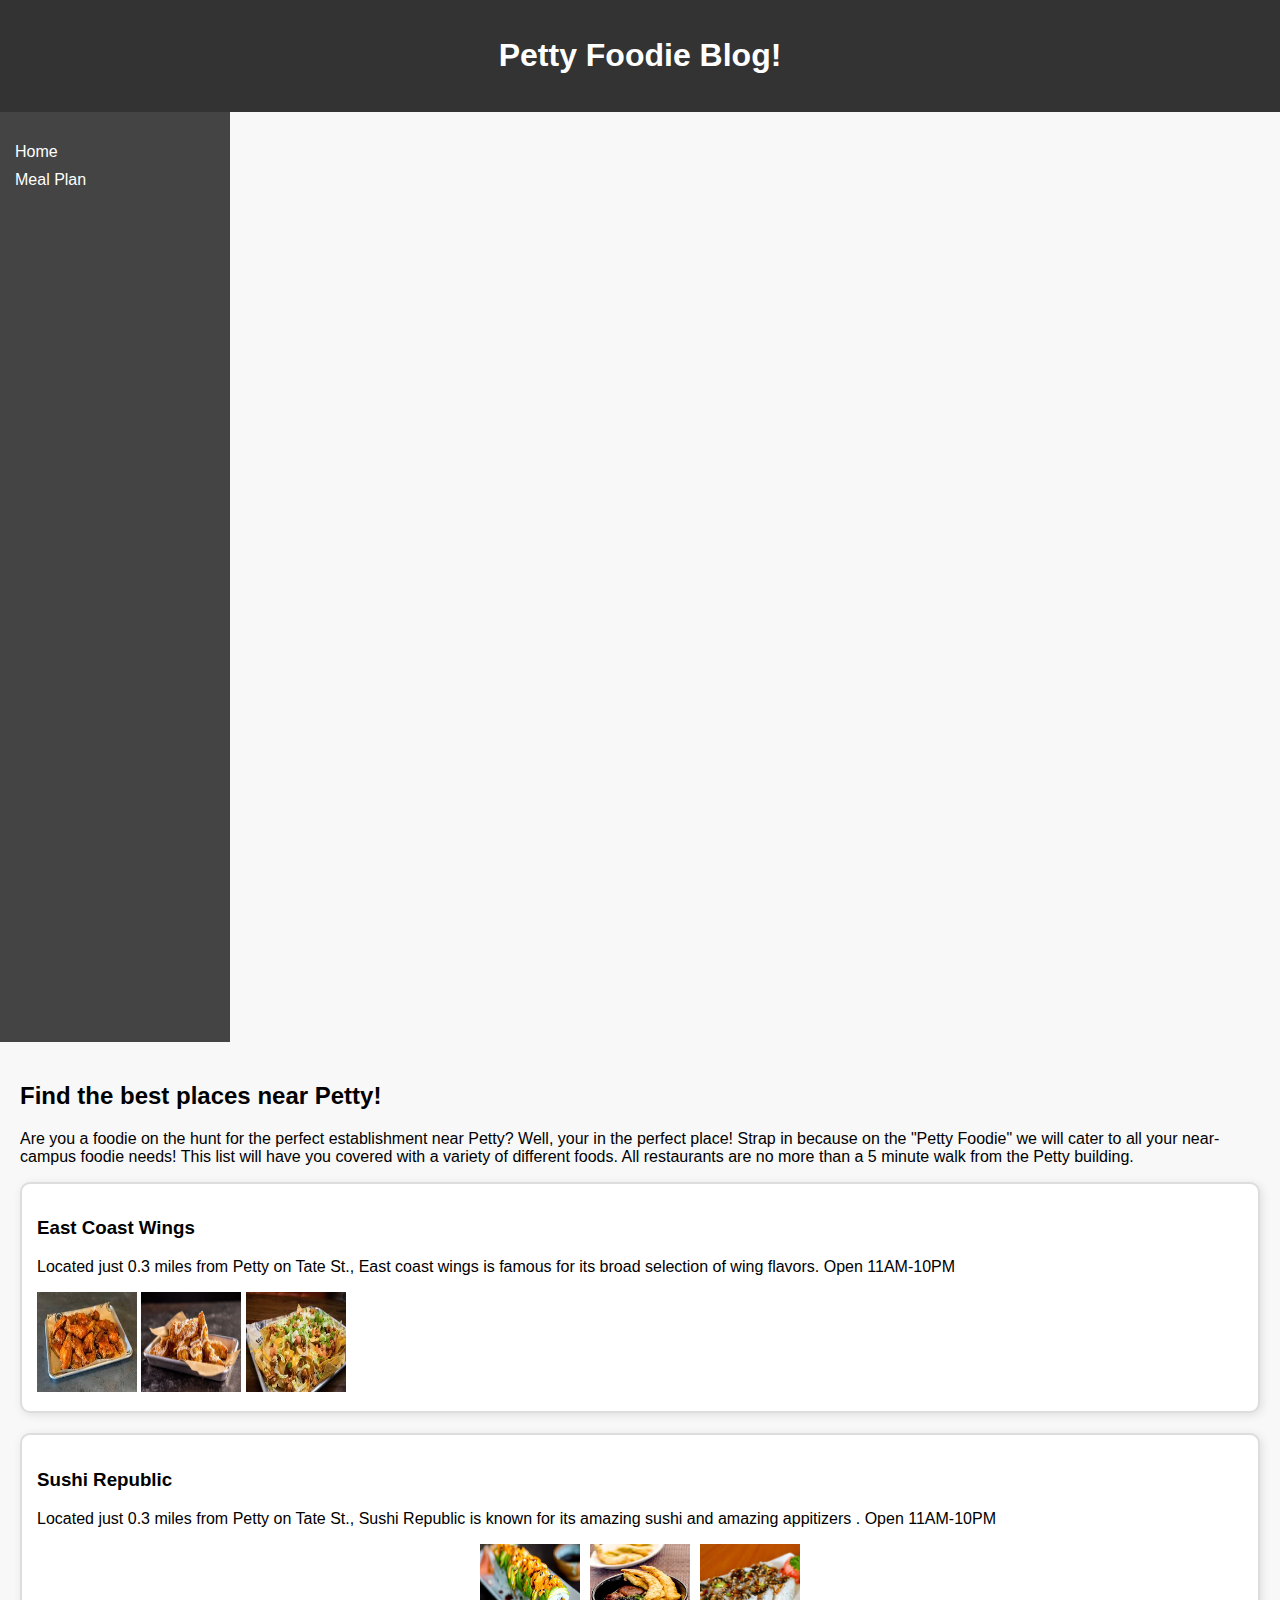
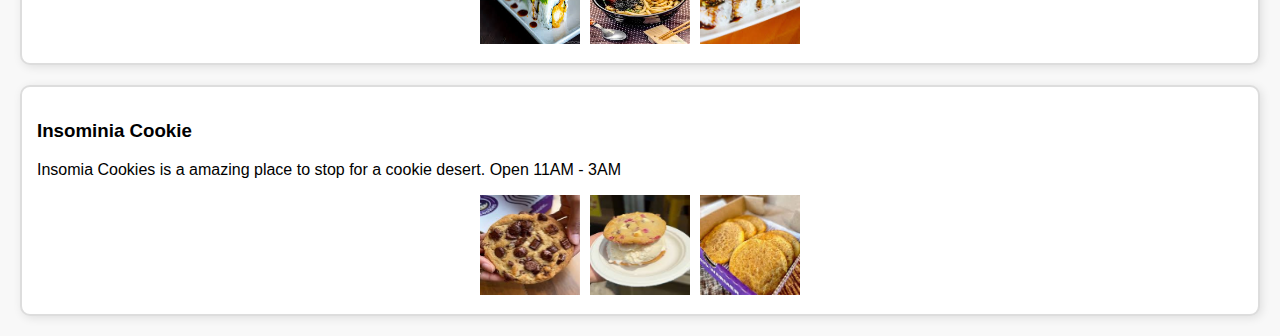
<file: Assignment3/index.html>
<!DOCTYPE html>
<!-- 
Name: Elizabeth Spratt
Date: 02.18.25
CSC 372-01

-->
<html lang="en">
<head>
    <meta charset="UTF-8">
    <meta name="viewport" content="width=device-width, initial-scale=1.0">
    <title>Food Blog</title>
    <link rel = "stylesheet" href = "style.css">
</head>
<body>

<header> 
    <h1> Petty Foodie Blog! </h1>
    </header>

<aside class= "sidebar"> 
    <nav> 
       <ul> 
        <li> <a href="index.html"> Home </a> </li>
        <li> <a href = "plan.html"> Meal Plan </a></li>
       </ul>     

    </nav>
</aside> 

<main>
    <section id = "introduction">
        <h2> Find the best places near Petty!</h2>
        <p> Are you a foodie on the hunt for the perfect establishment near Petty? Well, your in the perfect place! Strap in because on the "Petty Foodie" we will cater to all your near-campus foodie needs! This list will have you covered with a variety of different foods. All restaurants are no more than a 5 minute walk from the Petty building.  </p>
    </section>

    <section id = "restaurants">

    <article class = "restaurant blog-post"> 
        <h3>East Coast Wings</h3>
        <p>Located just 0.3 miles from Petty on Tate St., East coast wings is famous for its broad selection of wing flavors. Open 11AM-10PM</p>
        <div class = "dish-container">
            <img class = "dish" src ="Images/wings.jpeg" alt = "Wings">
            <div class="dish-info"> $9.99 (5pcs) - East Coast Wings has a amazing variety of wings that I highly reccomend.</div>
        </div>
        <div class="dish-container">
            <img class="dish" src="Images/streetcorn.jpg" alt="Streetcorn">
            <div class="dish-info">$9.49 - "Fiesta Corn R'bz" are an authentic style street corn! </div>
        </div>
        <div class="dish-container">
            <img class="dish" src="Images/nachos.jpeg" alt="Nachos ">
            <div class="dish-info">$12.49 - You'd be suprised that East coast has some amazing Nachos</div>
        </div>
    </div>
    </article>
        
    <article class="restaurant blog-post">
        <h3>Sushi Republic </h3>
        <p>Located just 0.3 miles from Petty on Tate St., Sushi Republic is known for its amazing sushi and amazing appitizers . Open 11AM-10PM</p>
        <div class="dishes">
            <div class="dish-container">
                <img class="dish" src="Images/dragonroll.jpeg" alt="dragonroll">
                <div class="dish-info">$13.00 - The "Red Dragon Roll". Amazing red dragon roll with eel sauce! </div>
            </div>
            <div class="dish-container">
                <img class="dish" src="Images/tempuraudon.jpeg" alt="Tempura Udon">
                <div class="dish-info">$12.50 - Amazing Tempura Udon. </div>
            </div>
            <div class="dish-container">
                <img class="dish" src="Images/eelavocado.jpeg" alt= "Eelroll">
                <div class="dish-info">$8.50 - Eel Avocado roll. A simple roll that is amazing. </div>
            </div>
        </div>
    </article>


    <article class="restaurant blog-post">
        <h3>Insominia Cookie</h3>
        <p>Insomia Cookies is a amazing place to stop for a cookie desert. Open 11AM - 3AM</p>
        <div class="dishes">
            <div class="dish-container">
                <img class="dish" src="Images/chocolatechunk.jpeg" alt="Chocolate Chunk">
                <div class="dish-info">$2.79 - Chocolate Chunk Cookie! Amazing chocolate cookie with large cholocate chunks! </div>
            </div>
            <div class="dish-container">
                <img class="dish" src="Images/cookiewhich.jpeg" alt="Cookiewhich">
                <div class="dish-info">$9.29 - Cookie Which! A ice-cream sandwhich made with 2 cookie  flavors of your choice</div>
            </div>
            <div class="dish-container">
                <img class="dish" src="Images/snickerdoodle.jpeg" alt="Snickerdoodle">
                <div class="dish-info">$2.79 - Snickerdoodle Cookie. A amazing snickerdoodle cookie that reminds me of grandma! </div>
            </div>

        </div>
    </article>
    </section>
</main>
</div> 
<script src = "script.js"> </script>

</body>
</html>
</file>
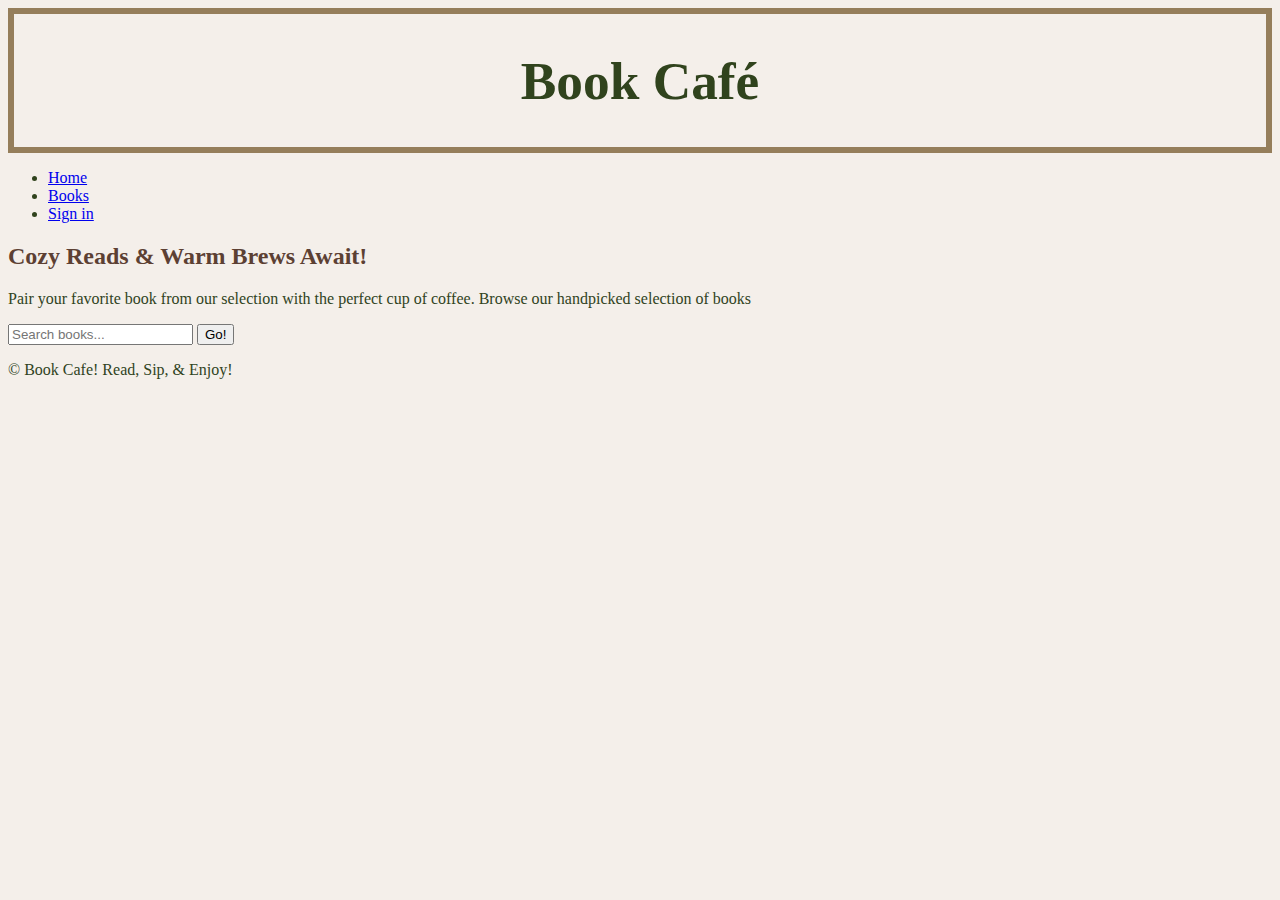
<file: Project/index.html>
<!DOCTYPE html>
<html lang="en">
<head>
    <meta charset="UTF-8">
    <meta name="viewport" content="width=device-width, initial-scale=1.0">
    <title>Document</title>
    <link rel="stylesheet" href="styles.css"> 
</head>

<body>

<header> 
<h1>Book Café</h1>
    </header>

<nav>
    <ul> 
        <li><a href= "index.html" > Home </a></li>
        <li><a href="products.html"> Books</a></li>
        <li><a href= #>Sign in </a></li>
    </ul>
</nav> 


<main> 
    <h2> Cozy Reads & Warm Brews Await!</h2>
    <p> Pair your favorite book from our selection with the perfect cup of coffee. Browse our handpicked selection of books  </p>
    <input type="text" placeholder = "Search books...">
    <button> Go!</button>
</main>

<footer>
<p> &copy; Book Cafe! Read, Sip, & Enjoy!
    </footer>

</body>
</html>
</file>
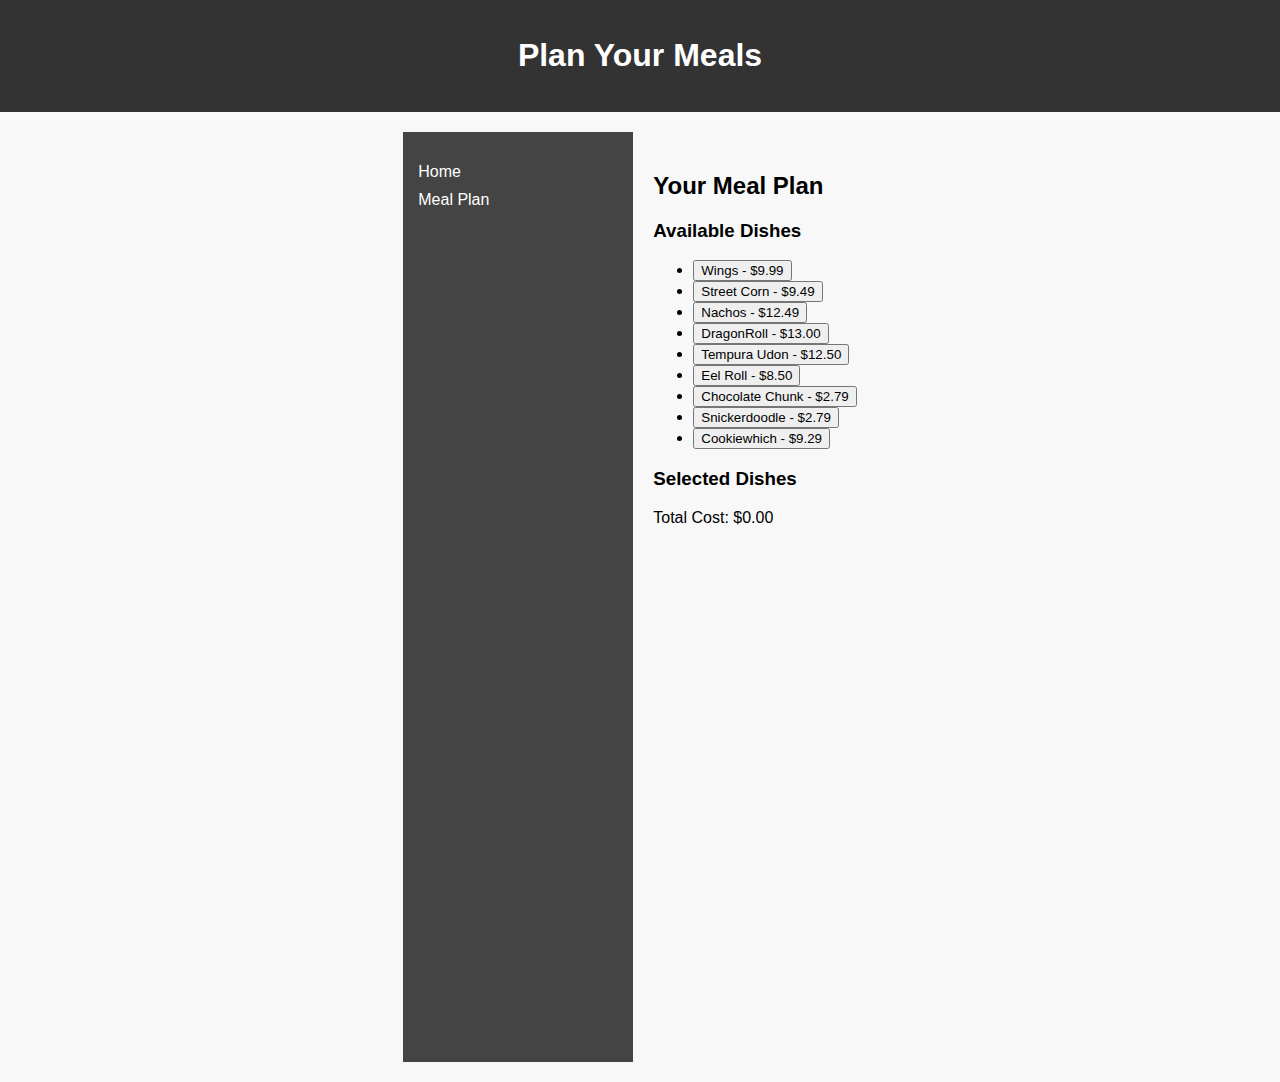
<file: Assignment3/plan.html>
<!-- plan.html -->
<!DOCTYPE html>
<html lang="en">
<head>
    <meta charset="UTF-8">
    <meta name="viewport" content="width=device-width, initial-scale=1.0">
    <title>Meal Plan</title>
    <link rel="stylesheet" href="style.css">
</head>
<body>
    <header>
        <h1>Plan Your Meals</h1>
    </header>
    <div class="container">
        <aside class="sidebar">
            <nav>
                <ul>
                    <li><a href="index.html">Home</a></li>
                    <li><a href="plan.html">Meal Plan</a></li>
                </ul>
            </nav>
        </aside>
        <main>
            <section id="meal-plan">
                <h2>Your Meal Plan</h2>
                <div class="meal-plan-container">
                    <aside id="dish-selection">
                        <h3>Available Dishes</h3>
                        <ul id="dish-list">
                            <li><button onclick="addToMealPlan( 'Wings', 9.99)"> Wings - $9.99</button></li>
                            <li><button onclick="addToMealPlan('Street Corn ', 9.49)">Street Corn - $9.49</button></li>
                            <li><button onclick="addToMealPlan('Nachos',12.49 )">Nachos - $12.49</button></li>
                            <li><button onclick="addToMealPlan('DragonRoll', 13.00 )">DragonRoll  - $13.00</button></li>
                            <li><button onclick="addToMealPlan('Tempura Udon', 12.50 )"> Tempura Udon - $12.50</button></li>
                            <li><button onclick="addToMealPlan('Eel Roll', 8.50 )">Eel Roll - $8.50</button></li>
                            <li><button onclick="addToMealPlan('Chocolate Chunk', 2.79 )"> Chocolate Chunk - $2.79</button></li>
                            <li><button onclick="addToMealPlan('Snickerdoodle', 2.79 )">Snickerdoodle - $2.79</button></li>
                            <li><button onclick="addToMealPlan('Cookiewhich', 9.29 )">Cookiewhich - $9.29</button></li>
                        </ul>
                    </aside>


                    <article id="selected-meals">
                        <h3>Selected Dishes</h3>
                        <ul id="selected-dish-list">
                        
                        </ul>
                        <p>Total Cost: $<span id="total-cost">0.00</span></p>
                    </article>
                </div>

            </section>

        </main>
    </div>
    <script src = "script.js"> </script>
</body>
</html>
</file>
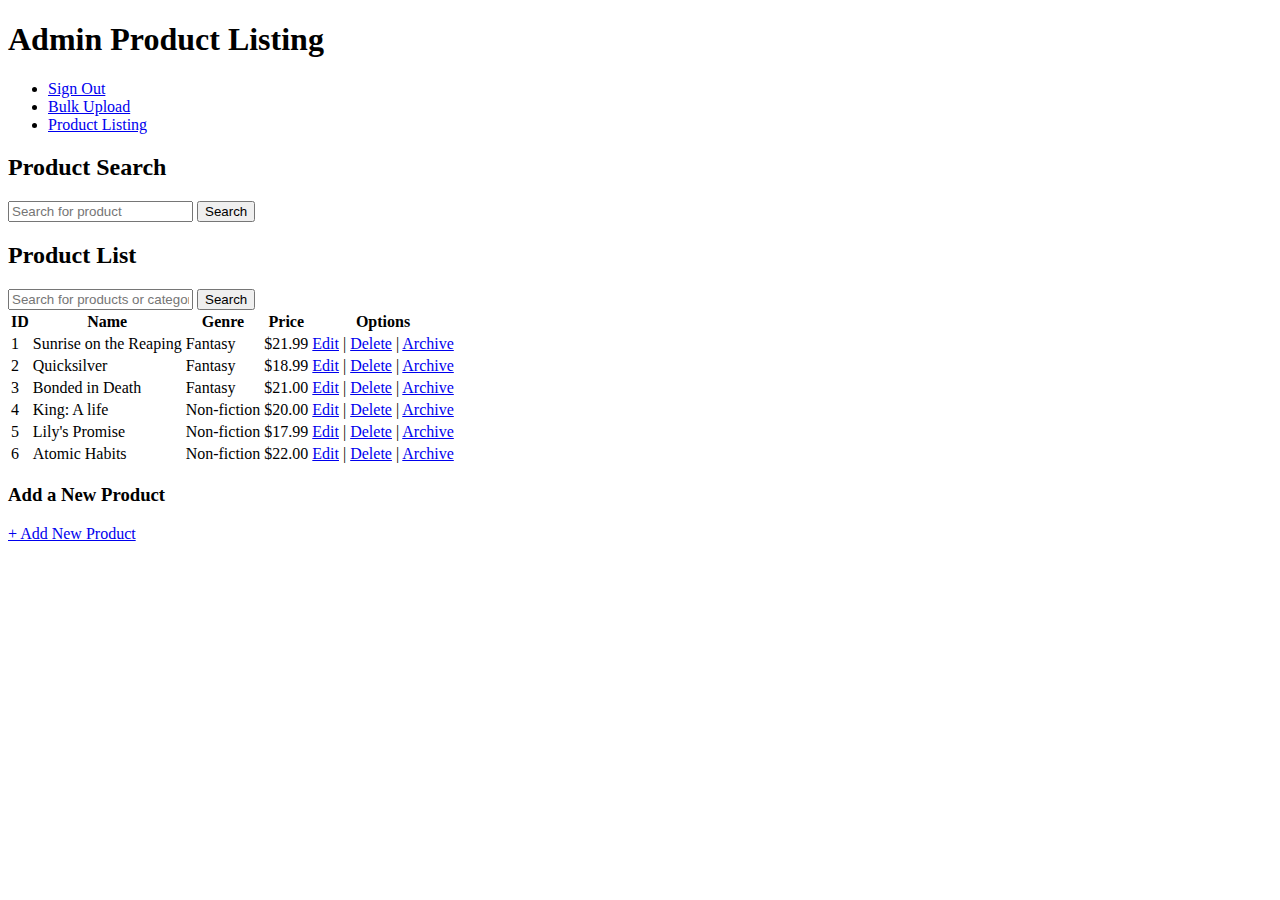
<file: Project/admin-products.html>
<!DOCTYPE html>
<html lang="en">
<head>
    <meta charset="UTF-8">
    <meta name="viewport" content="width=], initial-scale=1.0">
    <title>Document</title>
</head>
<body>
    <header>
    <h1>Admin Product Listing </h1>
<nav> 
    <ul> 
        <li> <a href = # > Sign Out </a></li>
        <li> <a href= "admin-upload.html" >Bulk Upload </a></li>
        <li> <a href="admin-products.html">Product Listing</a></li>
    </ul>
</nav>
</header>
    

<main> 
<h2> Product Search</h2>
<input type = "text" placeholder="Search for product" > 
<button>Search</button>


<h2>Product List</h2>
<input type="text" placeholder="Search for products or categories">
<button>Search</button>
<section class="product-list">
    <table>
        <thead>
            <tr>
                <th>ID</th>
                <th>Name</th>
                <th>Genre</th>
                <th>Price</th>
                <th>Options</th>
            </tr>
        </thead>
        <tbody>
            <tr>
                <td>1</td>
                <td>Sunrise on the Reaping</td>
                <td>Fantasy</td>
                <td>$21.99</td>
                <td>
                    <a href="product-edit.html">Edit</a> |
                    <a href="#">Delete</a> |
                    <a href="#">Archive</a>
                </td>
            </tr>

            <tr>
                <td>2</td>
                <td>Quicksilver</td>
                <td>Fantasy</td>
                <td>$18.99</td>
                <td>
                    <a href="product-edit.html">Edit</a> |
                    <a href="#">Delete</a> |
                    <a href="#">Archive</a>
                </td>
            </tr>


            <tr>
                <td>3</td>
                <td>Bonded in Death</td>
                <td>Fantasy</td>
                <td>$21.00</td>
                <td>
                    <a href="product-edit.html">Edit</a> |
                    <a href="#">Delete</a> |
                    <a href="#">Archive</a>
                </td>
            </tr>

            <tr>
                <td>4</td>
                <td>King: A life</td>
                <td>Non-fiction</td>
                <td>$20.00</td>
                <td>
                    <a href="product-edit.html">Edit</a> |
                    <a href="#">Delete</a> |
                    <a href="#">Archive</a>
                </td>
            </tr>

            <tr>
                <td>5</td>
                <td>Lily's Promise</td>
                <td>Non-fiction</td>
                <td>$17.99</td>
                <td>
                    <a href="product-edit.html">Edit</a> |
                    <a href="#">Delete</a> |
                    <a href="#">Archive</a>
                </td>
            </tr>

            <tr>
                <td>6</td>
                <td>Atomic Habits</td>
                <td>Non-fiction</td>
                <td>$22.00</td>
                <td>
                    <a href="product-edit.html">Edit</a> |
                    <a href="#">Delete</a> |
                    <a href="#">Archive</a>
                </td>
            </tr>
        </tbody>
    </table>




</section>


</section>
<section class="add-product">
<h3>Add a New Product</h3>
<a href="product-edit.html" class="btn">+ Add New Product</a>
</section>


</main>   


</body>
</html>
</file>
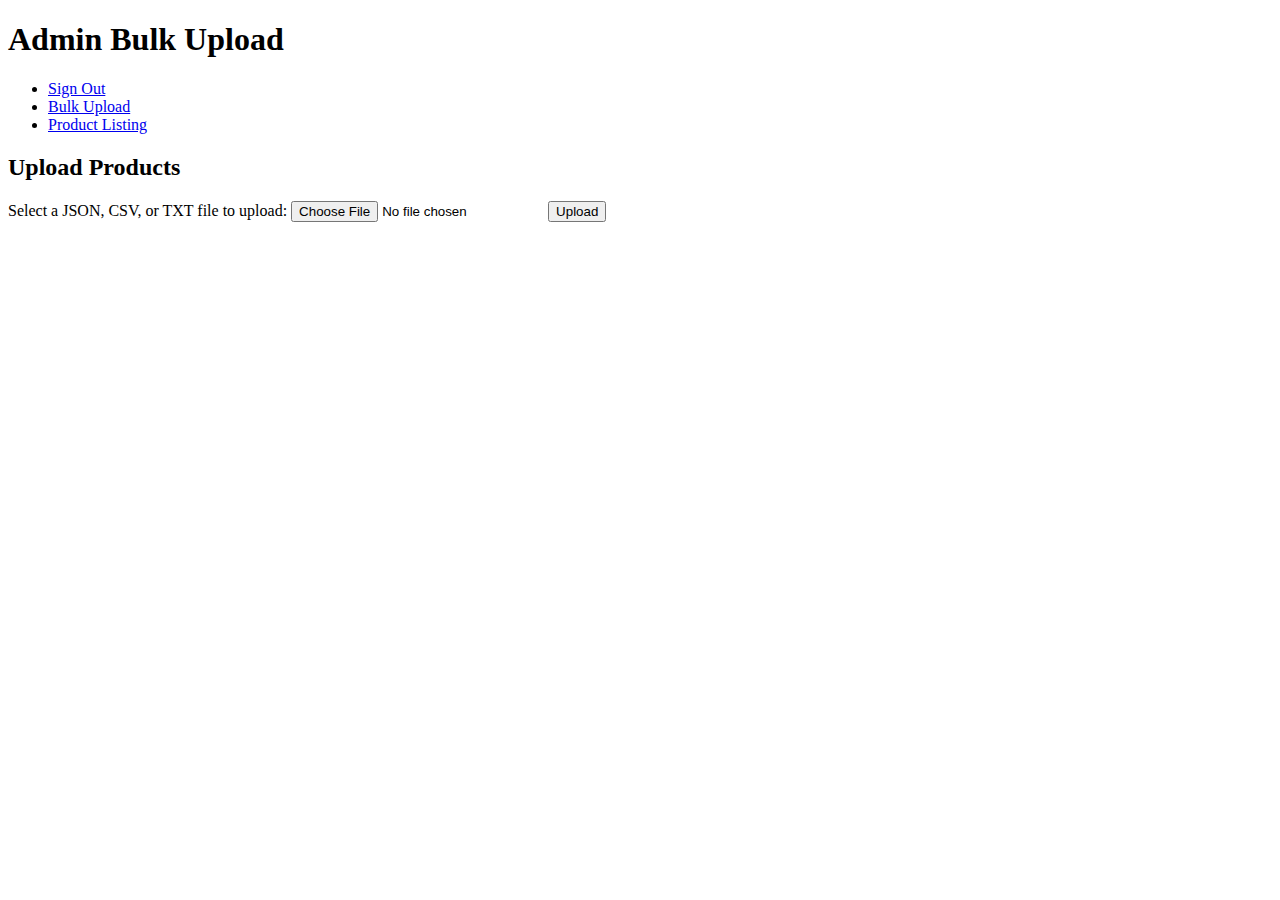
<file: Project/admin-upload.html>
<!DOCTYPE html>
<html lang="en">
<head>
    <meta charset="UTF-8">
    <meta name="viewport" content="width=], initial-scale=1.0">
    <title>Document</title>
</head>
<body>
    <h1>Admin Bulk Upload </h1>
<nav> 
    <ul> 
        <li> <a href = # > Sign Out </a></li>
        <li> <a href= "admin-upload.html" >Bulk Upload </a></li>
        <li> <a href="admin-products.html">Product Listing</a></li>
    </ul>


<main> 
<h2> Upload Products </h2>
<form> 
<label for= "file" > Select a JSON, CSV, or TXT file to upload: </label>
<input type="file" id="file" name="file" accept=".json, .csv, .txt"> 
<button type="submit"> Upload </button>

</main>   


</body>
</html>
</file>
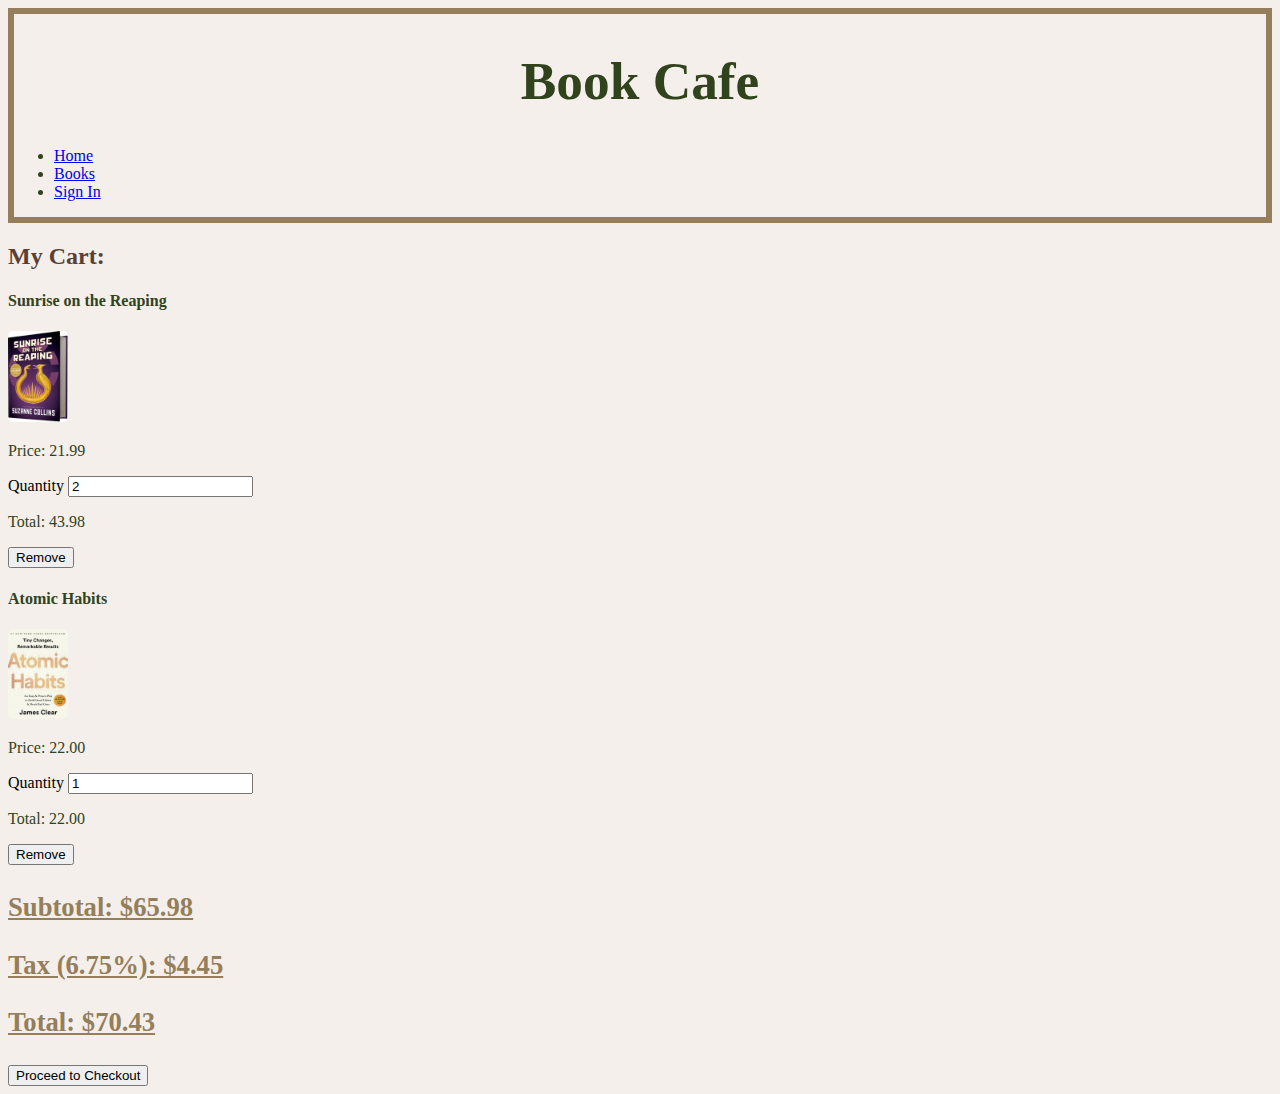
<file: Project/cart.html>
<!DOCTYPE html>
<html lang="en">
<head>
    <meta charset="UTF-8">
    <meta name="viewport" content="width=device-width, initial-scale=1.0">
    <title>Cart </title>
    <link rel = "stylesheet" href="styles.css">
</head>
<body>
    
<header> 
<h1> Book Cafe </h1>
<nav> 
    <ul> 
       <li> <a href = "index.html" > Home </a></li>
       <li> <a href = "products.html" > Books </a</li>
       <li> <a href = "#" > Sign In</a></li>
</ul>
   </nav>
</header>
 
<main> 
<h2> My Cart: </h2>

<div class = cart-items>
    <h4> Sunrise on the Reaping </h4>
    <img src = "images/Sunrise.webp" alt =" Sunrise"> 
     <p> Price: 21.99 </p>
     <label> Quantity <input type="number" value = "2"></label>
     <p> Total: 43.98 </p>
     <button> Remove </button>   
</div>

<div class = cart-items>
    <h4> Atomic Habits</h4>
    <img src = "images/Atomic.webp" alt =" Sunrise"> 
     <p> Price: 22.00 </p>
     <label> Quantity <input type="number" value = "1"></label>
     <p> Total: 22.00 </p>
     <button> Remove </button>   
</div>

<section class="cart-summary">
    <h3>Subtotal: $65.98</h3>
    <h3>Tax (6.75%): $4.45</h3>
    <h3>Total: $70.43</h3>
    <button>Proceed to Checkout</button>
</section>



 <main>    









<footer> 
</footer>
</body>
</html>
</file>
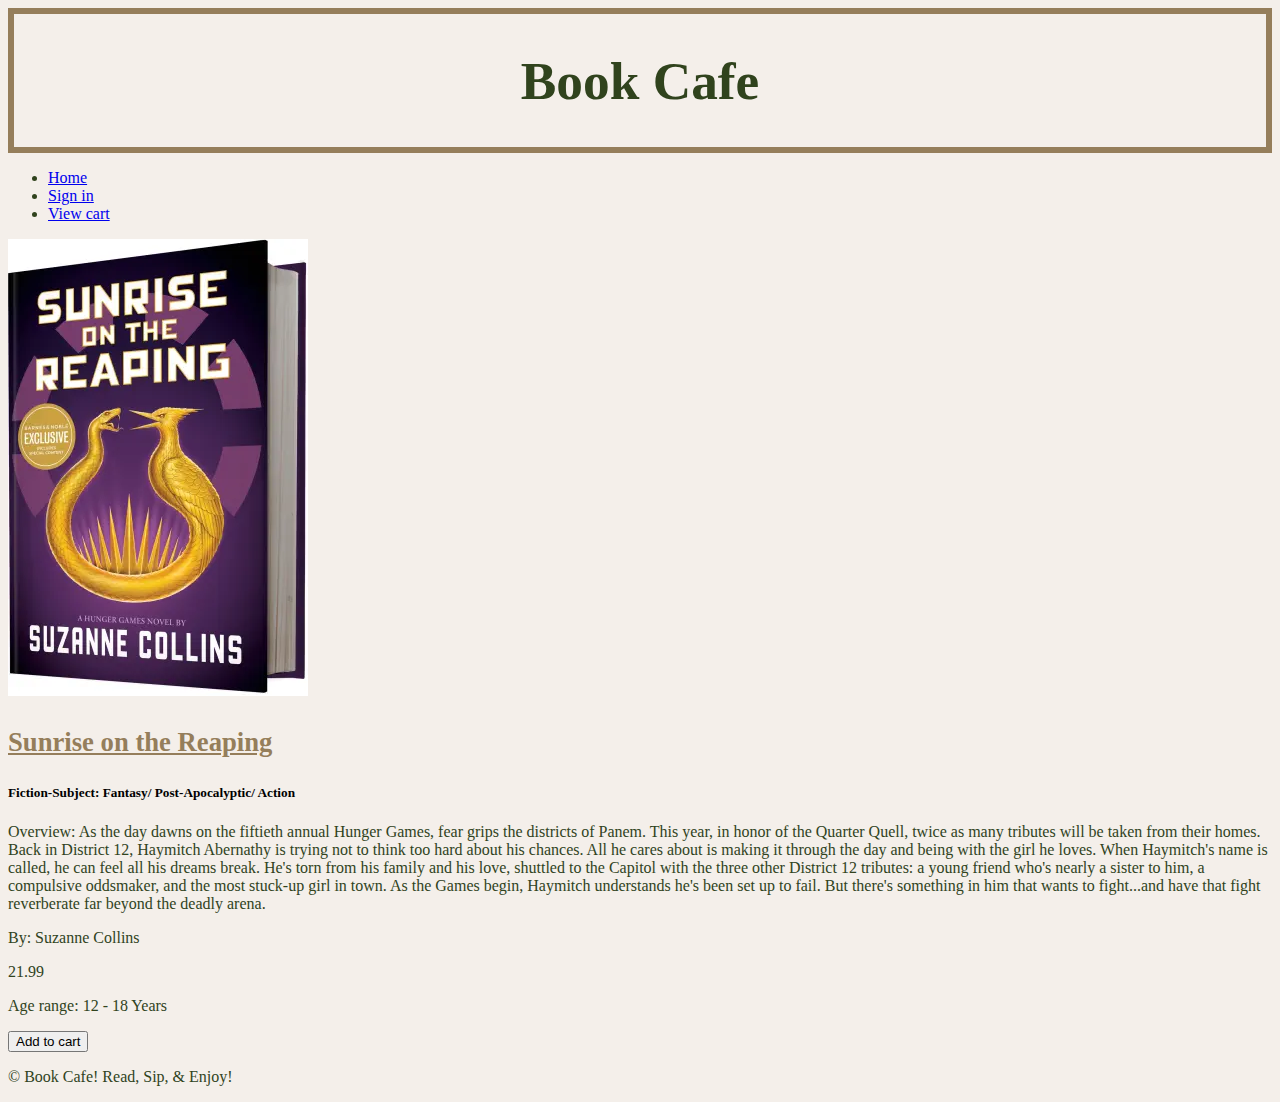
<file: Project/details.html>
<!DOCTYPE html>
<html lang="en">
<head>
    <meta charset="UTF-8">
    <meta name="viewport" content="width=device-width, initial-scale=1.0">
    <title>Document</title>
    <link rel="stylesheet" href="styles.css"> 
</head>
<body>
    <header>
        
        <h1> Book Cafe</h1>

    </header>
<nav>
        <ul> 
            <li><a href= "index.html" > Home </a></li>
            <li><a href= #>Sign in </a></li>
            <li><a href= "cart.html" > View cart </a></li>
        </ul>
    </nav> 

<main> 

    <img src="images/Sunrise.webp" alt="Sunrise"> 
    <h3> Sunrise on the Reaping</h3>
    <h5>Fiction-Subject: Fantasy/ Post-Apocalyptic/ Action </h5>

    <p><bold>Overview: </bold> As the day dawns on the fiftieth annual Hunger Games, fear grips the districts of Panem. This year, in honor of the Quarter Quell, twice as many tributes will be taken from their homes.
        Back in District 12, Haymitch Abernathy is trying not to think too hard about his chances. All he cares about is making it through the day and being with the girl he loves.
        When Haymitch's name is called, he can feel all his dreams break. He's torn from his family and his love, shuttled to the Capitol with the three other District 12 tributes: a young friend who's nearly a sister to him, a compulsive oddsmaker, and the most stuck-up girl in town. As the Games begin, Haymitch understands he's been set up to fail. But there's something in him that wants to fight...and have that fight reverberate far beyond the deadly arena.</p>

    <p>By: Suzanne Collins</p>
    
    <p>21.99</p>

    <p> Age range: 12 - 18 Years </p>
    <button>Add to cart</button>
    </main>


    <footer>
        <p> &copy; Book Cafe! Read, Sip, & Enjoy!
    </footer>   
</body>
</html>
</file>
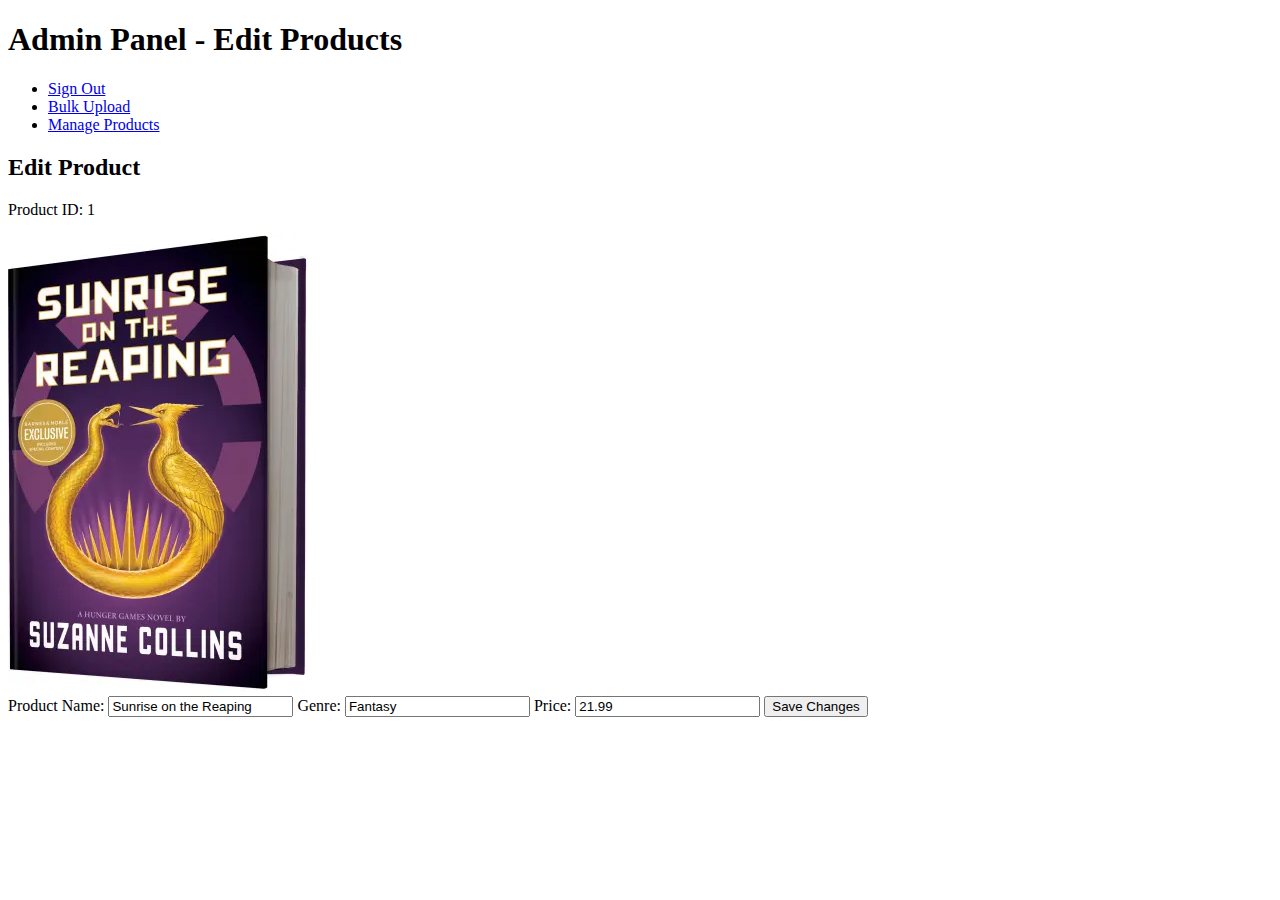
<file: Project/product-edit.html>
<!DOCTYPE html>
<html lang="en">
<head>
    <meta charset="UTF-8">
    <meta name="viewport" content="width=device-width, initial-scale=1.0">
    <title>Document</title>
</head>
<body>
    
    <header> 
        
            <h1> Admin Panel - Edit Products</h1>
            <nav>
                <ul>
                    <li><a href="#">Sign Out</a></li>
                    <li><a href="admin-upload.html">Bulk Upload</a></li>
                    <li><a href="admin-products.html">Manage Products</a></li>
                </ul>
            </nav>
    </header>

<main> 
<h2> Edit Product</h2>

<p> Product ID: 1</p>

<img src = "images/Sunrise.webp" alt="Sunrise" > 


<form>
    <label>Product Name:</label>
    <input type="text" value="Sunrise on the Reaping">
    <label>Genre:</label>
    <input type="text" value="Fantasy">
    <label>Price:</label>
    <input type="number" value="21.99">
    <button type="submit">Save Changes</button>
</form>
</main>



</main>



</body>
</html>
</file>
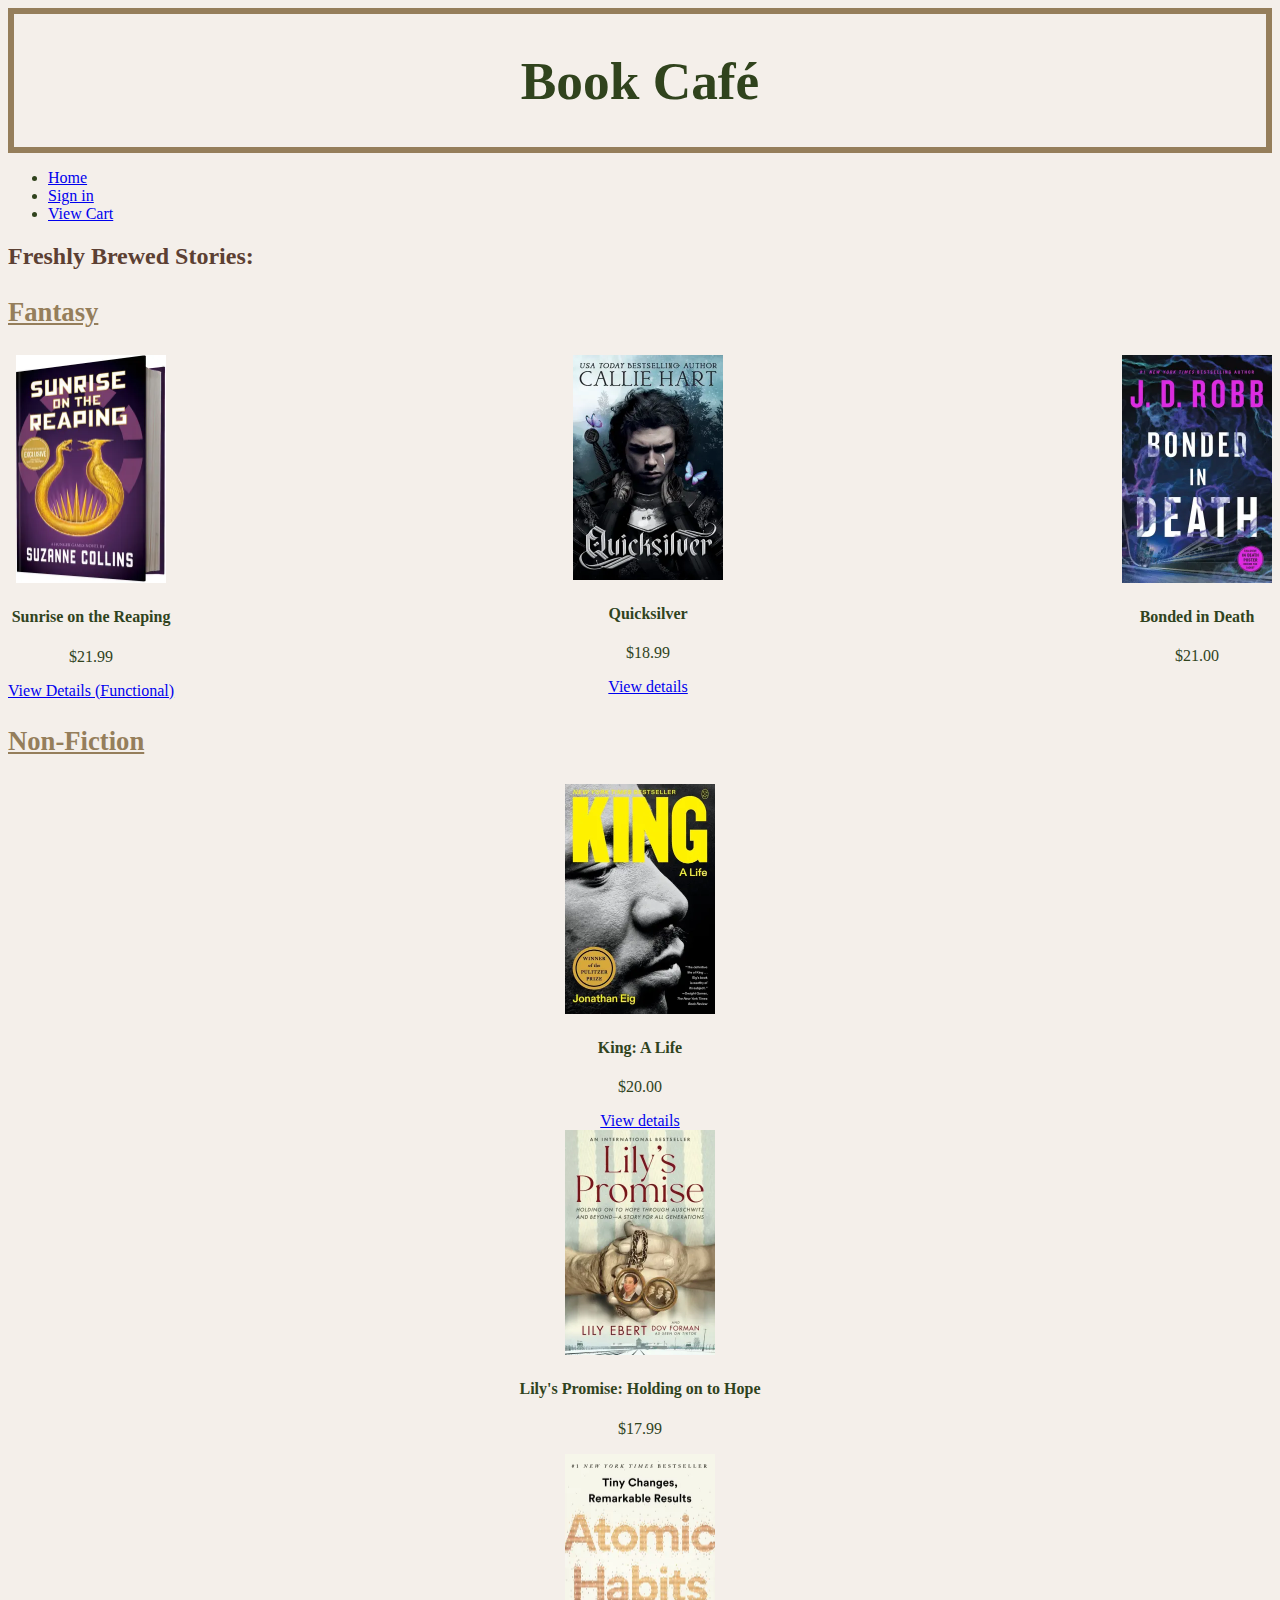
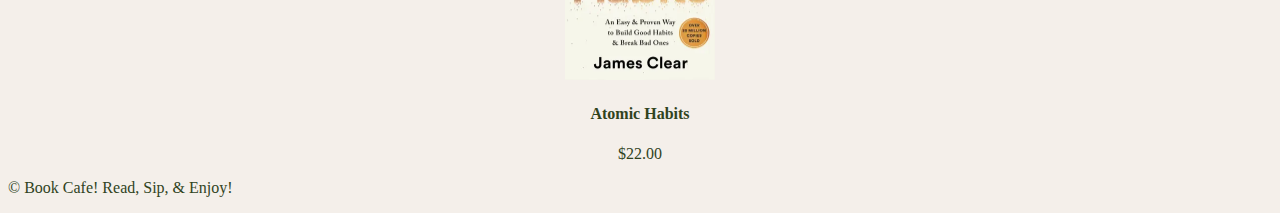
<file: Project/products.html>
<!DOCTYPE html>
<html lang="en">
<head>
    <meta charset="UTF-8">
    <meta name="viewport" content="width=device-width, initial-scale=1.0">
    <title>Document</title>
    <link rel="stylesheet" href="styles.css"> 
</head>
<body>
     
<header>
        <h1>Book Café</h1>
    </header>

<nav>
        <ul> 
            <li><a href= "index.html" > Home </a></li>
            <li><a href= #>Sign in </a></li>
            <li><a href= "cart.html"> View Cart </a></li>
        </ul>
    </nav> 


<main> 
<h2> Freshly Brewed Stories: </h2>

<section class ="category"> 
<h3> Fantasy</h3>
<div class="product-grid">
<div class ="product"> 
    <img src="images/Sunrise.webp" alt="Sunrise"> 
    <h4> Sunrise on the Reaping</h4>
    <p>$21.99</p>
    <a href ="details.html"> View Details (Functional) </a>
</div>

<div class="product">
<img src ="images/Quicksilver.webp" alt="Quicksilver">
<h4>Quicksilver</h4>
<p>$18.99</p>
<a href=# >View details </a>
</div>

<div class="product">
<img src="images/Bonded.webp" alt ="Bonded">
<h4> Bonded in Death</h4>
<p> $21.00</p>
</section>





<section class="category">
<h3> Non-Fiction </h3>
<div class="product-grid"></div> 

<div class = "product"> 
<img src="images/King.webp" alt ="King"> 
<h4>King: A Life</h4>
<p>$20.00</p>
<a href=# >View details </a>
</div>

<div class="product">
<img src="images/Lily's promise.webp" alt="Lily">
<h4>Lily's Promise: Holding on to Hope</h4>
<p>$17.99</p>
</div> 

<div class="product">
<img src= "images/Atomic.webp" alt="Atomic">
<h4>Atomic Habits</h4>
<p>$22.00</p>    
</div>


</main>


<footer>

    <p> &copy; Book Cafe! Read, Sip, & Enjoy!
        </footer>
</body>
</html>
</file>
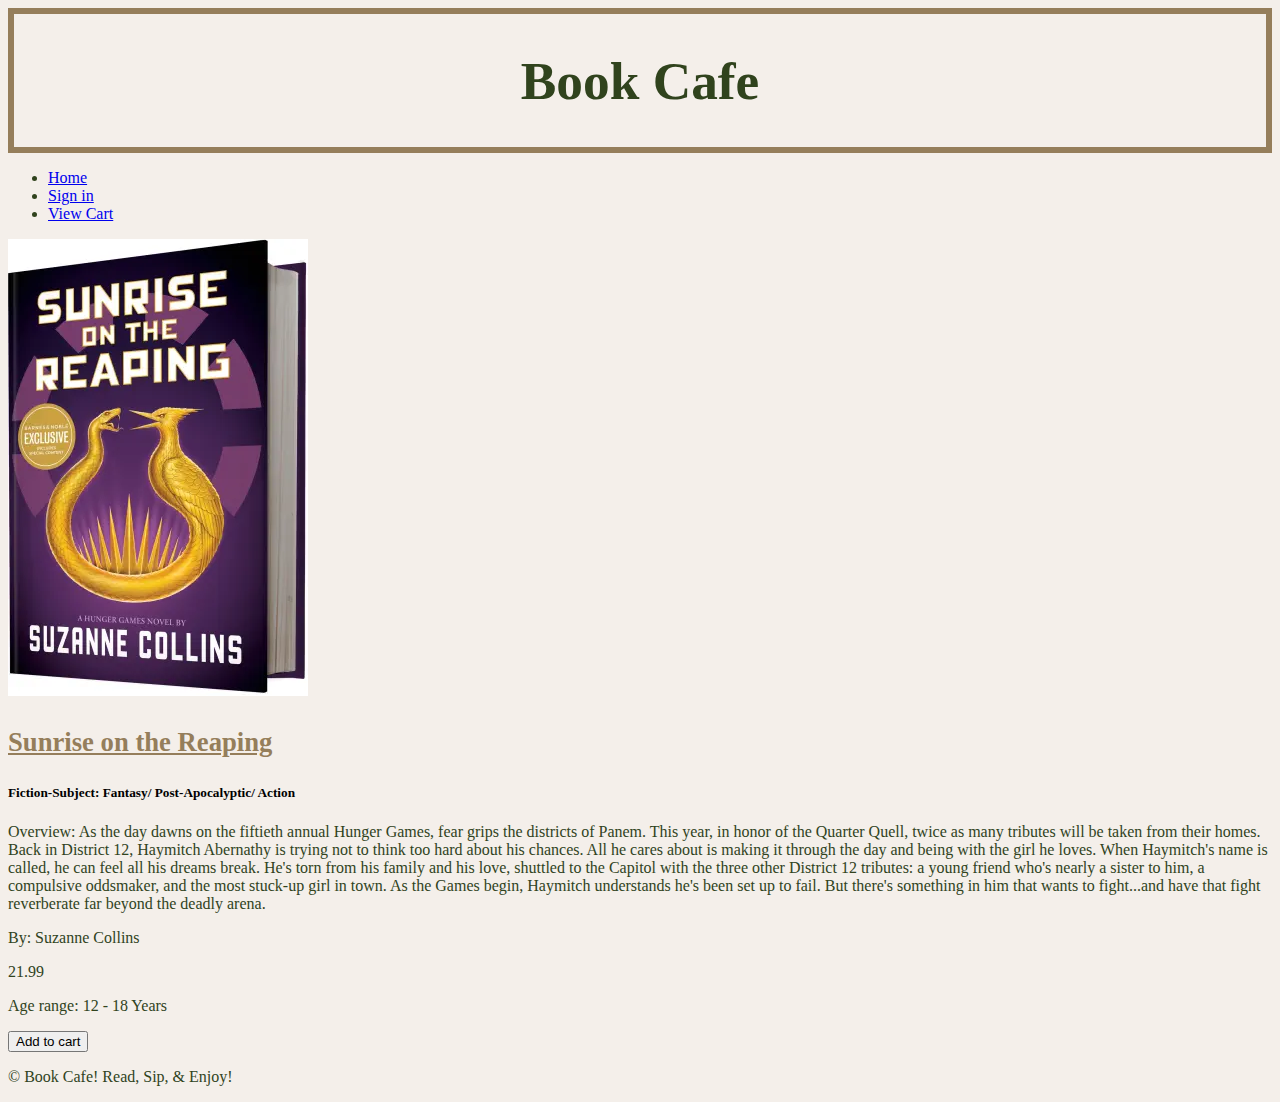
<file: projects2/details.html>
<!DOCTYPE html>
<html lang="en">
<head>
    <meta charset="UTF-8">
    <meta name="viewport" content="width=device-width, initial-scale=1.0">
    <title>Document</title>
    <link rel="stylesheet" href="styles.css"> 
</head>
<body>
    <header>
        
        <h1> Book Cafe</h1>

    </header>
<nav>
        <ul> 
            <li><a href= "index.html" > Home </a></li>
            <li><a href= #>Sign in </a></li>
            <li><a href= #> View Cart </a></li>
        </ul>
    </nav> 

<main> 

    <img src="images/Sunrise.webp" alt="Sunrise"> 
    <h3> Sunrise on the Reaping</h3>
    <h5>Fiction-Subject: Fantasy/ Post-Apocalyptic/ Action </h5>

    <p><bold>Overview: </bold> As the day dawns on the fiftieth annual Hunger Games, fear grips the districts of Panem. This year, in honor of the Quarter Quell, twice as many tributes will be taken from their homes.
        Back in District 12, Haymitch Abernathy is trying not to think too hard about his chances. All he cares about is making it through the day and being with the girl he loves.
        When Haymitch's name is called, he can feel all his dreams break. He's torn from his family and his love, shuttled to the Capitol with the three other District 12 tributes: a young friend who's nearly a sister to him, a compulsive oddsmaker, and the most stuck-up girl in town. As the Games begin, Haymitch understands he's been set up to fail. But there's something in him that wants to fight...and have that fight reverberate far beyond the deadly arena.</p>

    <p>By: Suzanne Collins</p>
    
    <p>21.99</p>

    <p> Age range: 12 - 18 Years </p>
    <button>Add to cart</button>
    </main>


    <footer>
        <p> &copy; Book Cafe! Read, Sip, & Enjoy!
    </footer>   
</body>
</html>
</file>
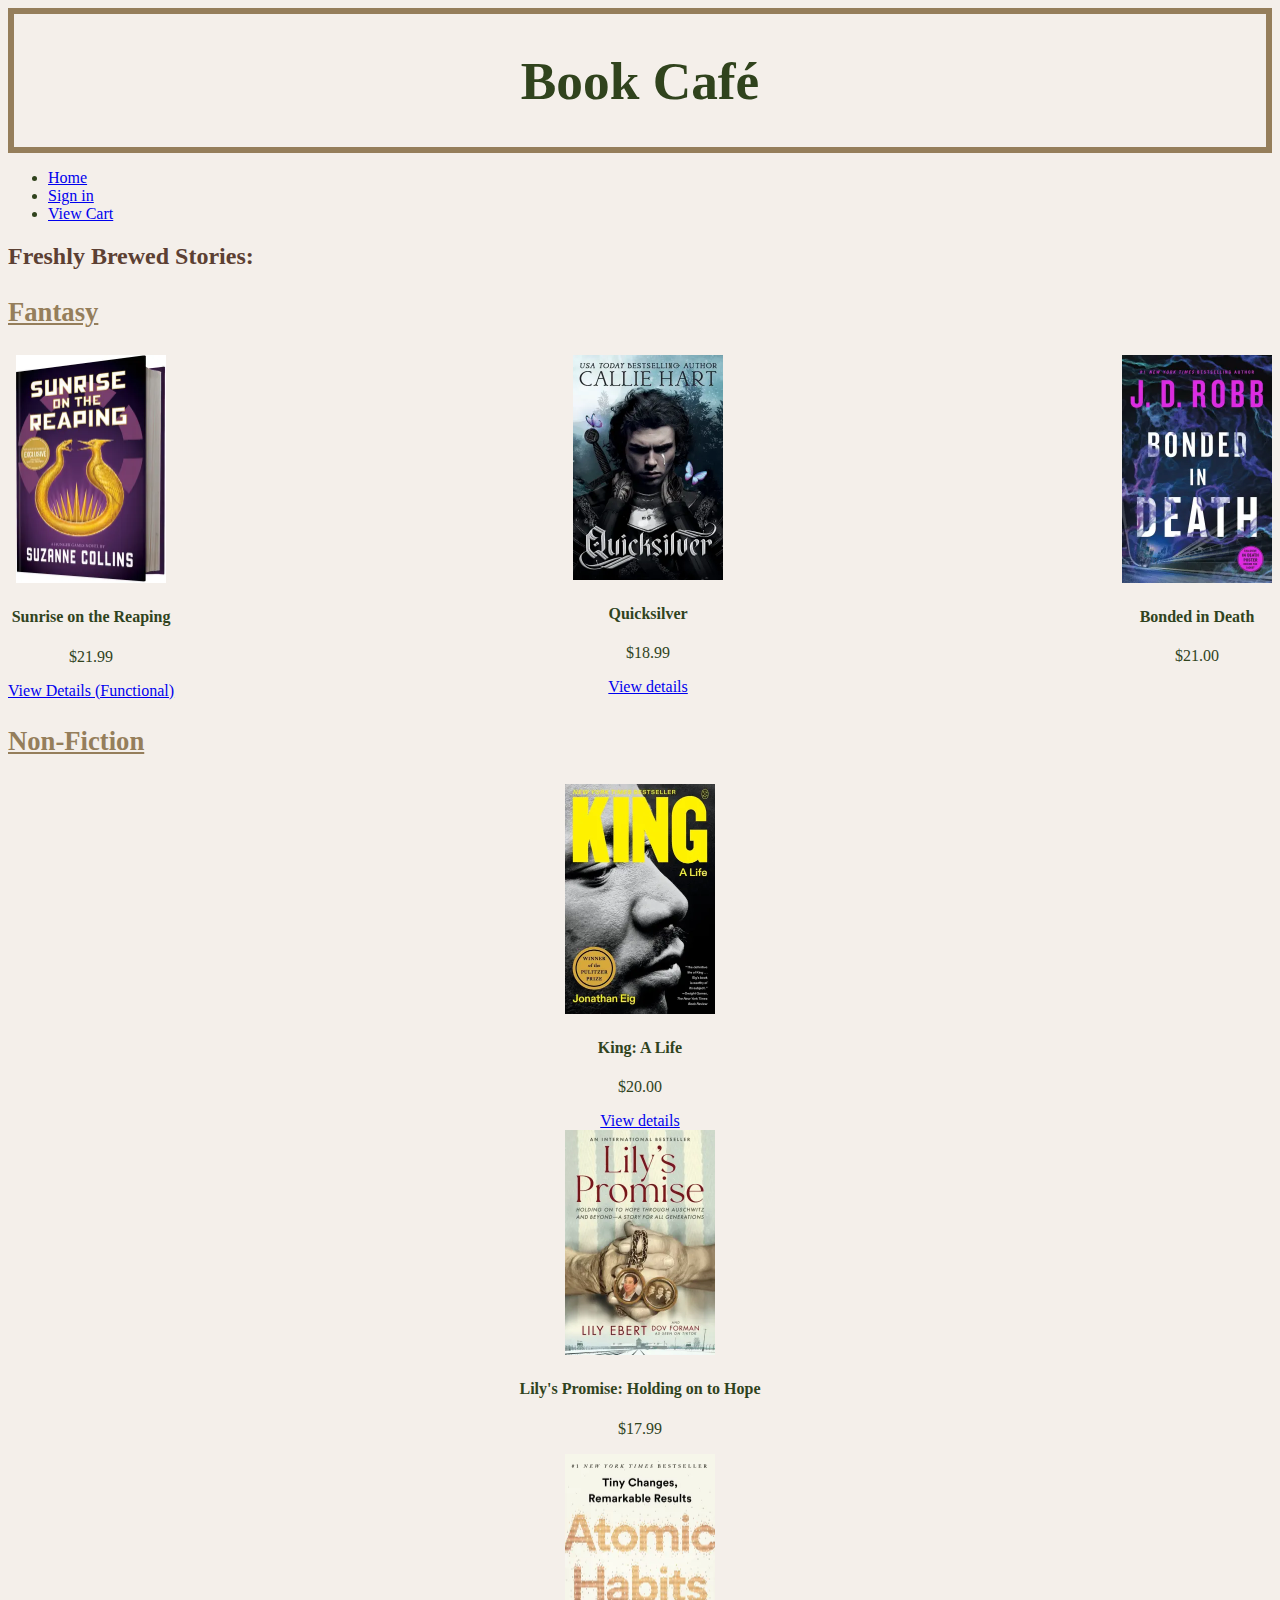
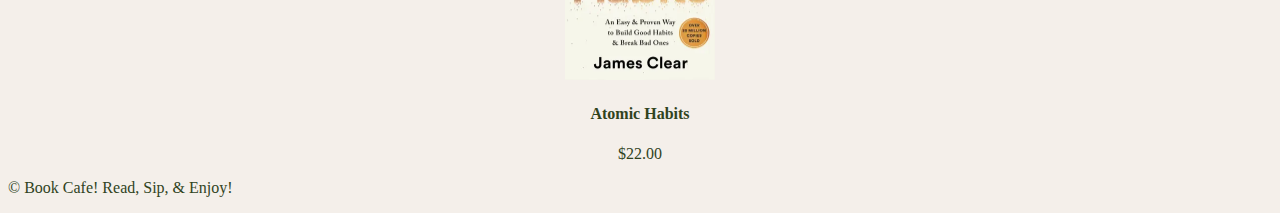
<file: projects2/products.html>
<!DOCTYPE html>
<html lang="en">
<head>
    <meta charset="UTF-8">
    <meta name="viewport" content="width=device-width, initial-scale=1.0">
    <title>Document</title>
    <link rel="stylesheet" href="styles.css"> 
</head>
<body>
     
<header>
        <h1>Book Café</h1>
    </header>

<nav>
        <ul> 
            <li><a href= "index.html" > Home </a></li>
            <li><a href= #>Sign in </a></li>
            <li><a href= #> View Cart </a></li>
        </ul>
    </nav> 


<main> 
<h2> Freshly Brewed Stories: </h2>

<section class ="category"> 
<h3> Fantasy</h3>
<div class="product-grid">
<div class ="product"> 
    <img src="images/Sunrise.webp" alt="Sunrise"> 
    <h4> Sunrise on the Reaping</h4>
    <p>$21.99</p>
    <a href ="details.html"> View Details (Functional) </a>
</div>

<div class="product">
<img src ="images/Quicksilver.webp" alt="Quicksilver">
<h4>Quicksilver</h4>
<p>$18.99</p>
<a href=# >View details </a>
</div>

<div class="product">
<img src="images/Bonded.webp" alt ="Bonded">
<h4> Bonded in Death</h4>
<p> $21.00</p>
</section>





<section class="category">
<h3> Non-Fiction </h3>
<div class="product-grid"></div> 

<div class = "product"> 
<img src="images/King.webp" alt ="King"> 
<h4>King: A Life</h4>
<p>$20.00</p>
<a href=# >View details </a>
</div>

<div class="product">
<img src="images/Lily's promise.webp" alt="Lily">
<h4>Lily's Promise: Holding on to Hope</h4>
<p>$17.99</p>
</div> 

<div class="product">
<img src= "images/Atomic.webp" alt="Atomic">
<h4>Atomic Habits</h4>
<p>$22.00</p>    
</div>


</main>


<footer>

    <p> &copy; Book Cafe! Read, Sip, & Enjoy!
        </footer>
</body>
</html>
</file>
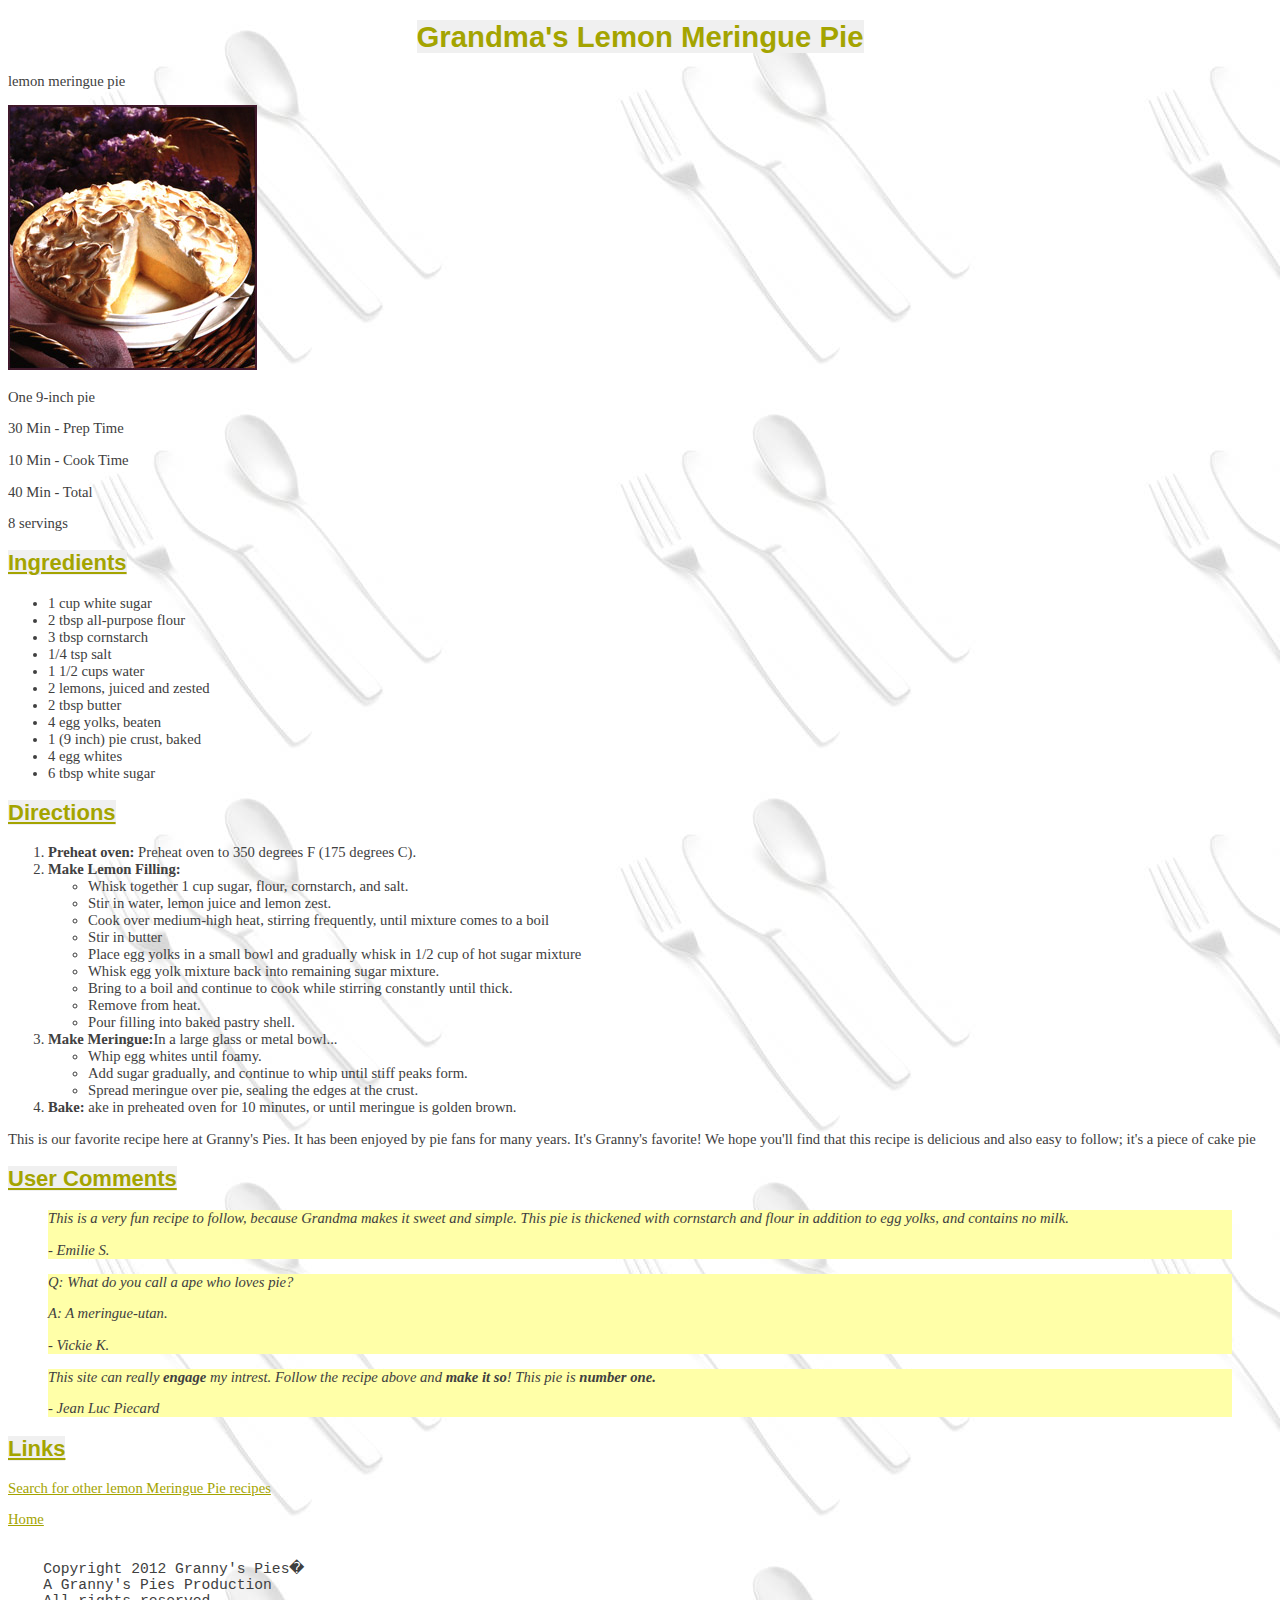
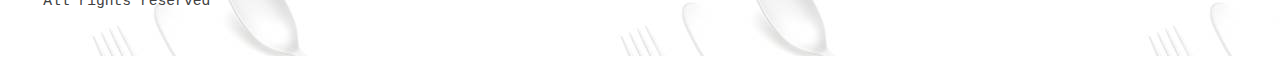
<file: Csc372-hw/Assignment2/pie.html>
<!DOCTYPE html>

<!--
  Name: Elizabeth Spratt
  Date: 01.30.2025
  CSC 372-01

  This is the pie.html page for Assignment 2. It includes the text provided. 
-->



<html lang="en">
<head>
    <meta charset="UTF-8">
    <meta name="viewport" content="width=device-width, initial-scale=1.0">
    <title>Document</title>
    <link rel="stylesheet" href="reciepe.css">
</head>
<body>
    
<h1><span>Grandma's Lemon Meringue Pie</span></h1>
<p>lemon meringue pie</p>

<img src = "pie-1.jpg" alt = " Pie Picture" > 


<p>One 9-inch pie</p>
<p>30 Min - Prep Time </p>
<p>10 Min - Cook Time </p>
<p>40 Min - Total</p>
<p>8 servings</p>

<h2><span> Ingredients</span> </h2>

<ul>

    <li> 1 cup white sugar</li>
    <li>2 tbsp all-purpose flour </li>
    <li>3 tbsp cornstarch</li>
    <li>1/4 tsp salt</li>
    <li>1 1/2 cups water </li>
    <li>2 lemons, juiced and zested </li>
    <li>2 tbsp butter </li>
    <li>4 egg yolks, beaten </li>
    <li>1 (9 inch) pie crust, baked </li>
    <li>4 egg whites</li>
    <li>6 tbsp white sugar </li>
</ul>


<h2><span>Directions</span></h2>

<ol>
  <li> <strong> Preheat oven: </strong> Preheat oven to 350 degrees F (175 degrees C). </li>
  <li> <strong> Make Lemon Filling:</strong> </li> 
        <ul>
            <li> Whisk together 1 cup sugar, flour, cornstarch, and salt.</li>
            <li> Stir in water, lemon juice and lemon zest.</li>
            <li> Cook over medium-high heat, stirring frequently, until mixture comes to a boil</li>
            <li> Stir in butter</li>
            <li>Place egg yolks in a small bowl and gradually whisk in 1/2 cup of hot sugar mixture</li>
            <li>Whisk egg yolk mixture back into remaining sugar mixture.</li>
            <li>Bring to a boil and continue to cook while stirring constantly until thick.</li>
            <li>Remove from heat.</li>
            <li>Pour filling into baked pastry shell.</li>
        </ul>       

    <li><strong> Make Meringue:</strong>In a large glass or metal bowl... </li>
        <ul>
            <li>Whip egg whites until foamy.</li>
            <li>Add sugar gradually, and continue to whip until stiff peaks form.</li>
            <li>Spread meringue over pie, sealing the edges at the crust.</li>
        </ul>
    <li><strong>Bake: </strong>ake in preheated oven for 10 minutes, or until meringue is golden brown.</li>
</ol>

<p>This is our favorite recipe here at Granny's Pies. It has been enjoyed by pie fans
    for many years. It's Granny's favorite! We hope you'll find that this recipe is
    delicious and also easy to follow; it's a piece of cake pie</p>


<h2><span>User Comments</span></h2>
    <blockquote>
        <p><em>This is a very fun recipe to follow, because Grandma makes it sweet and simple.
        This pie is thickened with cornstarch and flour in addition to egg yolks, and
        contains no milk.</em></p>
        <footer> - Emilie S. </footer>
    </blockquote>
   
    <blockquote> 

        <p><em> Q: What do you call a ape who loves pie?</em></p>
        <p><em> A: A meringue-utan.</em></p>
        <footer> - Vickie K. </footer>
    </blockquote>


    <blockquote>

        <p><em>This site can really <strong>engage </strong> my intrest. Follow the recipe above and <strong> make it so</strong>! This pie is <strong> number one.</strong></em></p>
        <footer> - Jean Luc Piecard</footer>
    </blockquote>



<h2><span>Links</span></h2>

    <p> <a href= "http://www.google.com/search?q=lemon+meringue+pie+recipe&start=10" > Search for other lemon Meringue Pie recipes </a></p>
    <p><a href=" index.html">Home</a></p>

   <pre> 
    Copyright 2012 Granny's Pies�
    A Granny's Pies Production
    All rights reserved

   </pre> 
   

</body>
</html>
</file>
<file: Assignment3/style.css>
body {
    font-family: Arial, sans-serif;
    margin: 0;
    padding: 0;
    background-color: #f8f8f8;
    display: flex;
    flex-direction: column;
}

header {
    background-color: #333;
    color: white;
    padding: 1rem;
    text-align: center;
}

.container {
    display: flex;
    flex-direction: row;
    max-width: 1200px;
    margin: 20px auto;
}

.sidebar {
    width: 200px;
    background-color: #444;
    padding: 15px;
    min-height: 100vh;
    color: white;
}

.sidebar nav ul {
    list-style: none;
    padding: 0;
}

.sidebar nav ul li {
    margin-bottom: 10px;
}

.sidebar nav a {
    color: white;
    text-decoration: none;
}

main {
    padding: 20px;
    flex-grow: 1;
}

#restaurants {
    display: flex;
    flex-direction: column;
    gap: 20px;
}

.blog-post {
    border: 2px solid #ddd;
    padding: 15px;
    background: white;
    border-radius: 10px;
    box-shadow: 2px 2px 10px rgba(0, 0, 0, 0.1);
}

.dishes {
    display: flex;
    flex-wrap: wrap;
    gap: 10px;
    justify-content: center;
}

.dish-container {
    position: relative;
    display: inline-block;
}

.dish {
    width: 100px;
    height: 100px;
    cursor: pointer;
    transition: transform 0.3s ease-in-out;
}

.dish:hover {
    transform: scale(1.5);
}

.dish-info {
    position: absolute;
    bottom: 0;
    left: 50%;
    transform: translateX(-50%);
    background: rgba(0, 0, 0, 0.8);
    color: white;
    padding: 5px;
    border-radius: 5px;
    font-size: 12px;
    text-align: center;
    width: 120px;
    display: none;
}
</file>
<file: Project/styles.css>
.product-grid { 
    display: flex;
    justify-content: space-between;
    flex-wrap: wrap;
}
.product {
    width: 30;
    text-align: center;
}
.product img {
    width: 100;
    height:auto;
    max-width: 150px;
}
body{
    background-color: #f4efea
}

header{
    border: 6px solid #957e5b;
}

p{
    color: #30431d; 
}
h1{
    font-size: 40pt;
    text-align: center;
    color: #30431d; 
    font-family: 'Lucida Sans', 'Lucida Sans Regular', 'Lucida Grande', 'Lucida Sans Unicode', Geneva, Verdana,; 

}

ul{
    color: #30431d; 
}

h2{
    color: #5C4033; 
}

h3{
    font-size: 20pt; 
    color:#957e5b;
    font-weight: bold;
    text-decoration: underline;
    
}


h4{ 
    color:#30431d; 
    font-family: Georgia; 
}

.cart-items img { 
 width: 60px; 
 height: auto; 
 border-radius: 5px;
}
</file>
<file: projects2/styles.css>
.product-grid { 
    display: flex;
    justify-content: space-between;
    flex-wrap: wrap;
}
.product {
    width: 30;
    text-align: center;
}
.product img {
    width: 100;
    height:auto;
    max-width: 150px;
}
body{
    background-color: #f4efea
}

header{
    border: 6px solid #957e5b;
}

p{
    color: #30431d; 
}
h1{
    font-size: 40pt;
    text-align: center;
    color: #30431d; 
    font-family: 'Lucida Sans', 'Lucida Sans Regular', 'Lucida Grande', 'Lucida Sans Unicode', Geneva, Verdana,; 

}

ul{
    color: #30431d; 
}

h2{
    color: #5C4033; 
}

h3{
    font-size: 20pt; 
    color:#957e5b;
    font-weight: bold;
    text-decoration: underline;
    
}


h4{ 
    color:#30431d; 
    font-family: Georgia; 
}
</file>
<file: Csc372-hw/Assignment2/reciepe.css>
body{
    font-family: Georgia, 'Times New Roman', Times, serif; 
    font-size: 11pt; 
    color: #404040;
    background-color: white;
    background-image:url(silverware.jpg);
}

h1{
    font-family:'Lucida Sans', 'Lucida Sans Regular', 'Lucida Grande', 'Lucida Sans Unicode', Geneva, Verdana, sans-serif; 
    font-weight: bold; 
    color:#A4A400;
    
    text-align: center;
}

h1 span { 
     background-color: #F0f0f0;
}
    


h2{
    font-family:'Lucida Sans', 'Lucida Sans Regular', 'Lucida Grande', 'Lucida Sans Unicode', Geneva, Verdana, sans-serif;
    font-weight: bold;
    color:#A4A400; 
    text-decoration: underline;
        
}

h2 span { 
    background-color: #F0f0f0; 

}

a{
    color:#A4A400; 

}

blockquote{
    background-color: #FFFFA8; 
    font-style: italic;


}
</file>
